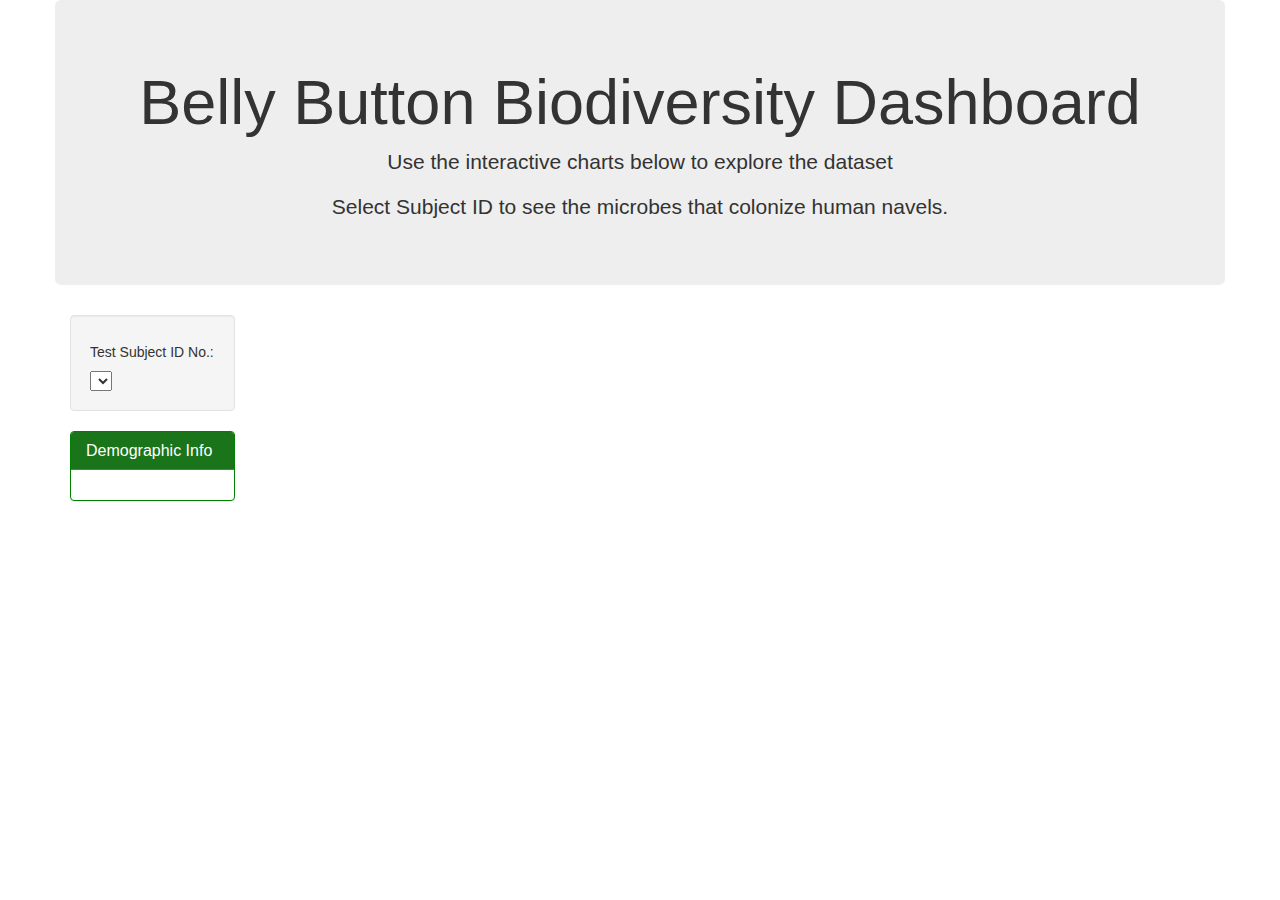
<file: index.html>
<!DOCTYPE html>
<html lang="en">

<head>
  <meta charset="UTF-8">
  <meta name="viewport" content="width=device-width, initial-scale=1.0">
  <meta http-equiv="X-UA-Compatible" content="ie=edge">
  <title>Bellybutton Biodiversity</title>
  <link rel="stylesheet" href="https://maxcdn.bootstrapcdn.com/bootstrap/3.3.7/css/bootstrap.min.css">
</head>

<body>

  <div class="container">
    <div class="row">
      <div class="col-md-12 jumbotron text-center">
        <h1>Belly Button Biodiversity Dashboard</h1>
        <p>Use the interactive charts below to explore the dataset</p>
        <p>Select Subject ID to see the microbes that colonize human navels.</p>
      </div>
    </div>
    <div class="row">
      <div class="col-md-2">
        <div class="well">
          <h5>Test Subject ID No.:</h5>
          <select id="selDataset" onchange="optionChanged(this.value)"></select>
        </div>
        <div class="panel panel-primary" style="border: 1px solid green; border-color: green;">
          <div class="panel-heading" style="background-color: rgb(26, 116, 26);">
            <h3 class="panel-title" style="background-color: rgb(26, 116, 26);">Demographic Info</h3>
          </div>        
          <div id="sample-metadata" class="panel-body" ></div>
        </div>
      </div>
      <div class="col-md-5">
        <div id="bar"></div>
      </div>
      <div class="col-md-5">
        <div id="gauge"></div>
      </div>
    </div>
    <div class="row">
      <div class="col-md-12">
        <div id="bubble"></div>
      </div>
    </div>
  </div>

  <script src="https://d3js.org/d3.v5.min.js"></script>
  <script src="https://cdn.plot.ly/plotly-latest.min.js"></script>
  <script src="./static/js/app.js"></script>
  
</body>

</html>
</file>
